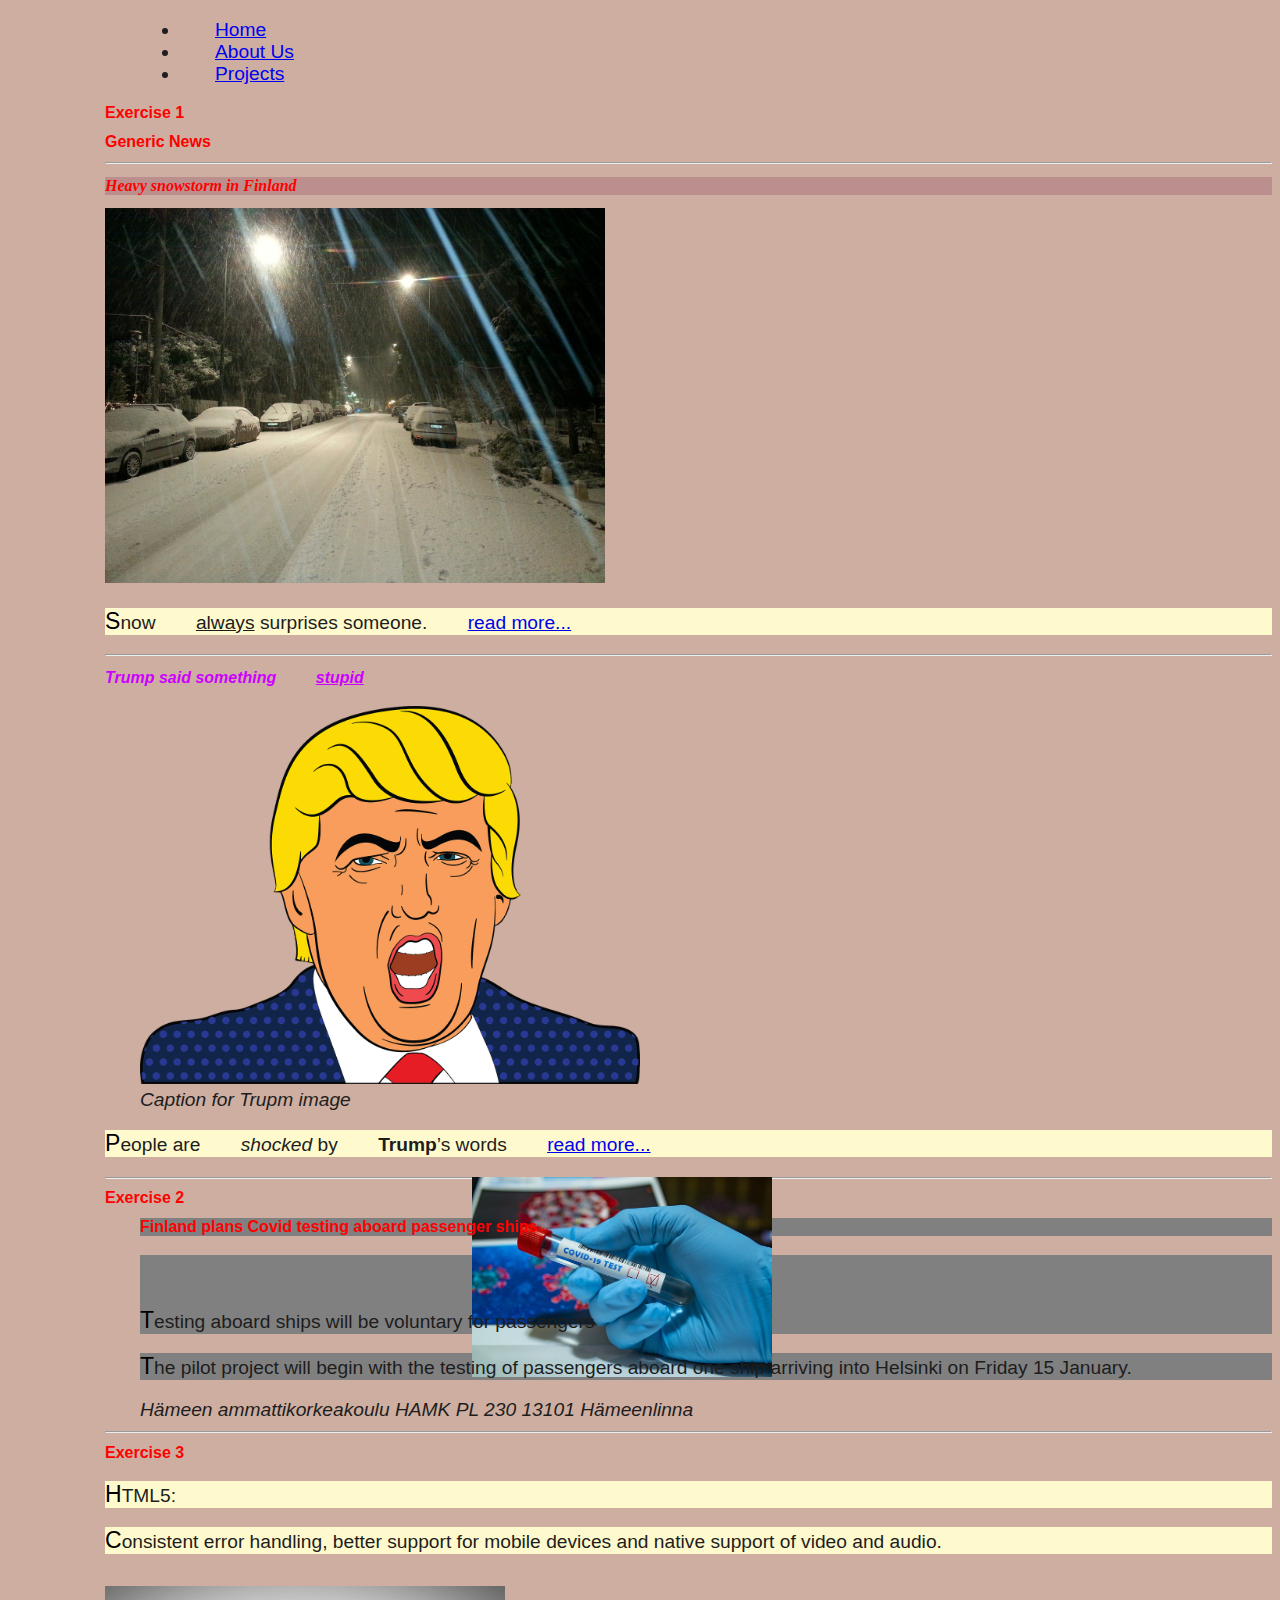
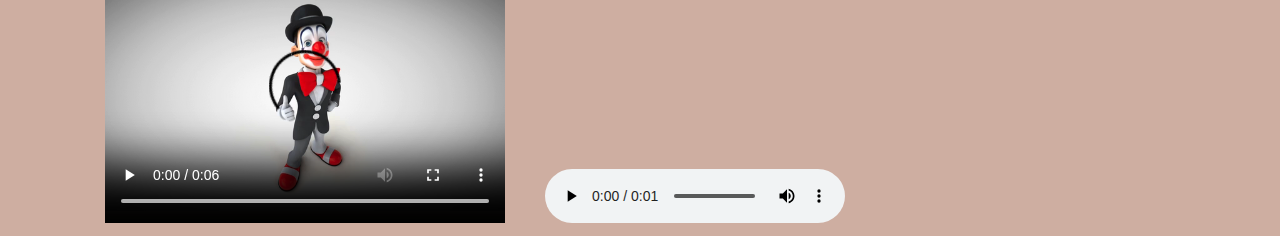
<file: index.html>
<!DOCTYPE html>
<html lang="en">
 <head>
  <meta charset="utf-8">
  <meta name="description" content="This is a Generic News site">
  <meta http-equiv="content-type" content="text/html" charset="ISO-8859-1" />
  <link href="css/style.css" rel="stylesheet" type="text/css">
  <title>Exercises</title>
 </head>
 <body>
  <ul>
    <li><a href="index.html">Home</a></li>
    <li><a href="aboutus.html">About Us</a></li>
    <li><a href="projects.html">Projects</a></li>
    </ul>
  <h1>Exercise 1</h1>
  <h1>Generic News</h1>
<hr>
  <h2 style="color: red;font-family: 'Times New Roman', Times, serif; font-size: 16px;background-color: rosybrown;text-decoration-style: dotted;">Heavy snowstorm in Finland</h2>
  
    <img src="images/Snowstorm.jpg" alt="Snowstorm" width="500">
    <p>Snow <u>always</u> surprises someone. <a href="https://yle.fi/uutiset/osasto/news/powerful_snowstorm_sweeps_across_finland/6121947" target="_blank">read more...</a></p>
    <tr>
      <hr>
<h2>Trump said something <u>stupid</u></h2>
<figure>
    <img  src="images/Trump.png" alt="Trump" width="500">
    <figcaption class="caption">
      Caption for Trupm image
    </figcaption>
  </figure>
    <p>People are <i>shocked</i> by <b>Trump</b>’s words  <a href="https://edition.cnn.com/2021/01/08/tech/trump-twitter-ban/index.html" target="_blank">read more...</a></p>   
      <hr>
    <h1>Exercise 2</h1>

      <article>
        <h1>Finland plans Covid testing aboard passenger ships</h1>
            
                <img src="images/CovidTest.jpg" style="float: right; max-width:300px; margin: -70px 500px;" /> 
                <p>Testing aboard ships will be voluntary for passengers</p>
                <p>The pilot project will begin with the testing of passengers aboard one ship arriving into Helsinki on Friday 15 January.</p>
                
            
            <address>Hämeen ammattikorkeakoulu HAMK PL 230 13101 Hämeenlinna</address>
    </article>
    <tr>
      <hr>       
<h1>Exercise 3</h1>
<p>HTML5:</p>  
<p>Consistent error handling, better support for mobile devices and native support of video and audio.</p>
<video src="images/Clown.mp4" controls width="400" height="250" autoplay loop>
  <p>Your browser doesn't support HTML5 video.
     Here is a <a href="images/Clown.mp4">link to the video</a></p>
</video>

<audio controls>
  <source src="images/horn.mp3" type="audio/mp3">
  <p>Your browser doesn't support HTML5 audio. </p>
</audio> 
</body>
</html>
</file>
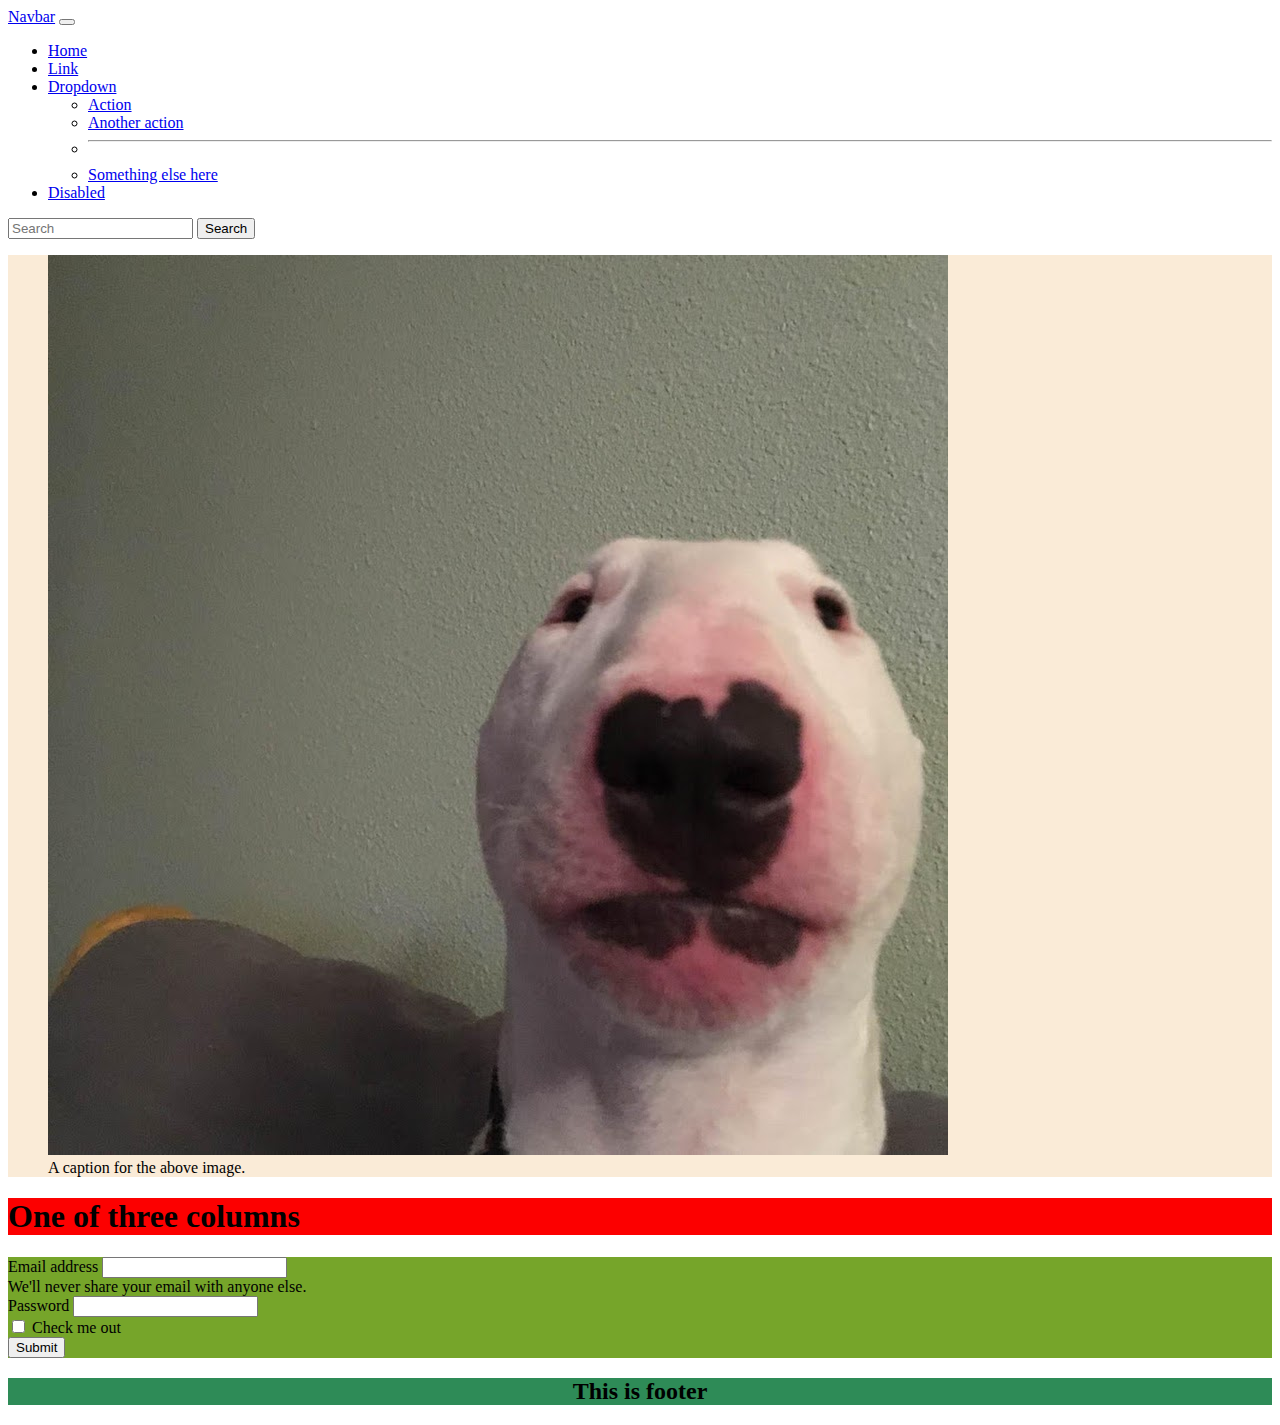
<file: bootsrap.html>
<!DOCTYPE html>
      <html lang="en">
      <head>
        <meta charset="UTF-8">
        <meta name="viewport" content="width=device-width, initial-scale=1.0">
        <title>Bootstrap - Page Example</title>
        <link href="css/add.css" rel="stylesheet">
        <link href="https://cdn.jsdelivr.net/npm/bootstrap@5.0.0-beta1/dist/css/bootstrap.min.css" rel="stylesheet" integrity="sha384-giJF6kkoqNQ00vy+HMDP7azOuL0xtbfIcaT9wjKHr8RbDVddVHyTfAAsrekwKmP1" crossorigin="anonymous">
      </head>
      <body>
        <div class="container-fluid">

        <div class="row">
          <nav class="navbar navbar-expand-lg navbar-light bg-light">
            <div class="container-fluid">
              <a class="navbar-brand" href="#">Navbar</a>
              <button class="navbar-toggler" type="button" data-bs-toggle="collapse" data-bs-target="#navbarSupportedContent" aria-controls="navbarSupportedContent" aria-expanded="false" aria-label="Toggle navigation">
                <span class="navbar-toggler-icon"></span>
              </button>
              <div class="collapse navbar-collapse" id="navbarSupportedContent">
                <ul class="navbar-nav me-auto mb-2 mb-lg-0">
                  <li class="nav-item">
                    <a class="nav-link active" aria-current="page" href="#">Home</a>
                  </li>
                  <li class="nav-item">
                    <a class="nav-link" href="#">Link</a>
                  </li>
                  <li class="nav-item dropdown">
                    <a class="nav-link dropdown-toggle" href="#" id="navbarDropdown" role="button" data-bs-toggle="dropdown" aria-expanded="false">
                      Dropdown
                    </a>
                    <ul class="dropdown-menu" aria-labelledby="navbarDropdown">
                      <li><a class="dropdown-item" href="#">Action</a></li>
                      <li><a class="dropdown-item" href="#">Another action</a></li>
                      <li><hr class="dropdown-divider"></li>
                      <li><a class="dropdown-item" href="#">Something else here</a></li>
                    </ul>
                  </li>
                  <li class="nav-item">
                    <a class="nav-link disabled" href="#" tabindex="-1" aria-disabled="true">Disabled</a>
                  </li>
                </ul>
                <form class="d-flex">
                  <input class="form-control me-2" type="search" placeholder="Search" aria-label="Search">
                  <button class="btn btn-outline-success" type="submit">Search</button>
                </form>
              </div>
            </div>
          </nav>
          
          <div class="row">
            <div class="col-sm-3" style="background-color: antiquewhite;">
              <figure class="figure">
                <img src="images/Buddy.jpg" class="figure-img img-fluid rounded" alt="Buddy">
                <figcaption class="figure-caption">A caption for the above image.</figcaption>
              </figure>
            </div>
            <div class="col-sm-3" style="background-color: brown;">
              <h1>One of three columns</h1>
            </div>
            <div class="col-sm-6" style="background-color: rgb(118, 165, 42);">
              <form>
                <div class="mb-3">
                  <label for="exampleInputEmail1" class="form-label">Email address</label>
                  <input type="email" class="form-control" id="exampleInputEmail1" aria-describedby="emailHelp">
                  <div id="emailHelp" class="form-text">We'll never share your email with anyone else.</div>
                </div>
                <div class="mb-3">
                  <label for="exampleInputPassword1" class="form-label">Password</label>
                  <input type="password" class="form-control" id="exampleInputPassword1">
                </div>
                <div class="mb-3 form-check">
                  <input type="checkbox" class="form-check-input" id="exampleCheck1">
                  <label class="form-check-label" for="exampleCheck1">Check me out</label>
                </div>
                <button type="submit" class="btn btn-primary">Submit</button>
              </form>            </div>
          </div>
        </div>
        </div>
        <div class="row" style="background-color: seagreen; text-align: center">
<h2>This is footer</h2>
        </div>
      
        <script src="https://cdn.jsdelivr.net/npm/@popperjs/core@2.5.4/dist/umd/popper.min.js" integrity="sha384-q2kxQ16AaE6UbzuKqyBE9/u/KzioAlnx2maXQHiDX9d4/zp8Ok3f+M7DPm+Ib6IU" crossorigin="anonymous"></script>
        <script src="https://cdn.jsdelivr.net/npm/bootstrap@5.0.0-beta1/dist/js/bootstrap.min.js" integrity="sha384-pQQkAEnwaBkjpqZ8RU1fF1AKtTcHJwFl3pblpTlHXybJjHpMYo79HY3hIi4NKxyj" crossorigin="anonymous"></script>
      </body>
      </html>
</file>
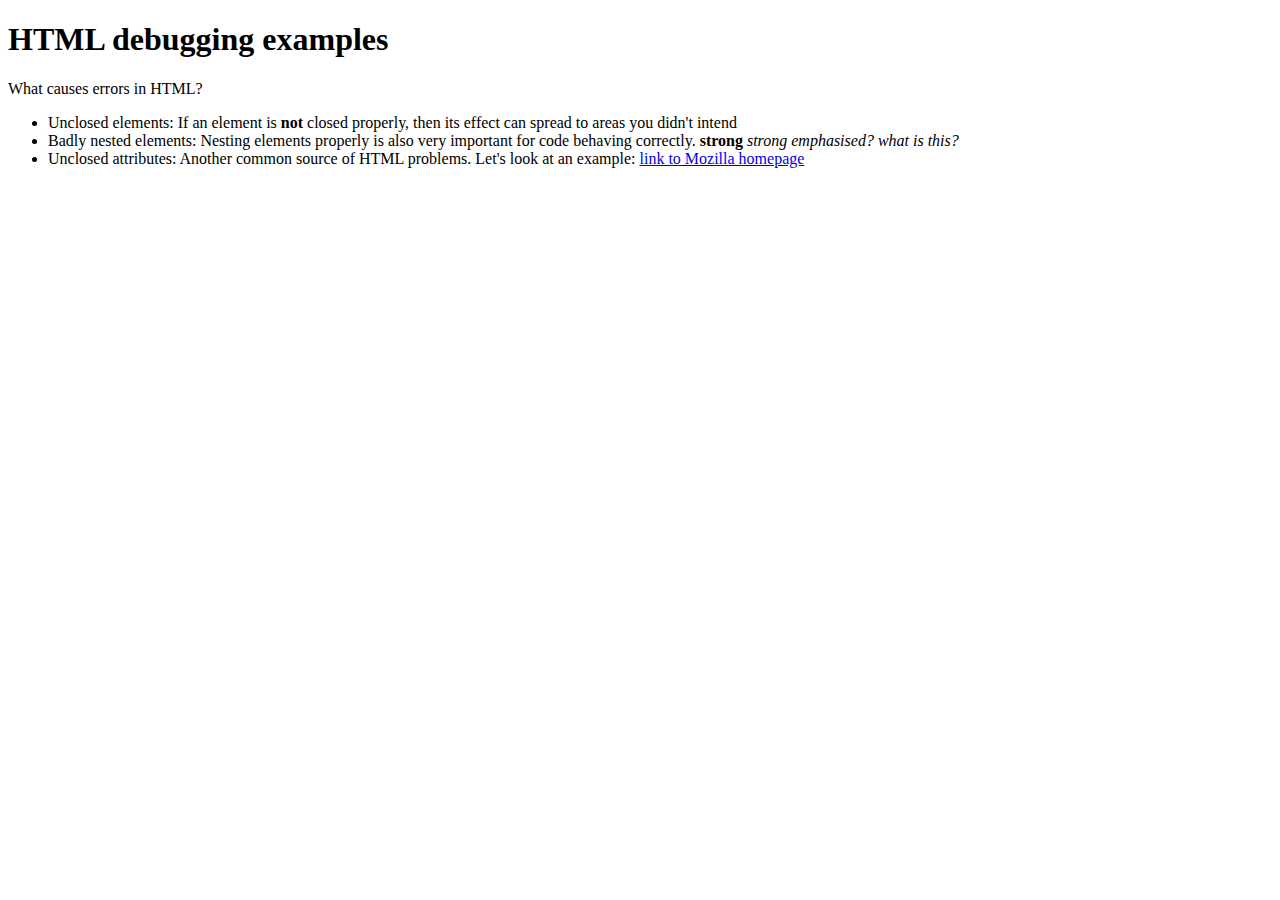
<file: debug.html>
<!DOCTYPE html>
<html lang="en"> 
  <head>
    <meta charset="utf-8">

    <title>HTML debugging examples</title>

    <!--[if lt IE 9]>
      <script src="https://cdnjs.cloudflare.com/ajax/libs/html5shiv/3.7.3/html5shiv.js"></script>
    <![endif]-->
  </head>

  <body>
    <h1>HTML debugging examples</h1>

    <p>What causes errors in HTML? </p>

    <ul>
      <li>Unclosed elements: If an element is <strong>not</strong> closed properly, then its effect can spread to areas you didn't intend </li>

      <li>Badly nested elements: Nesting elements properly is also very important for code behaving correctly. <strong>strong</strong> <em>strong emphasised? what is this?</em>   </li>

      <li>Unclosed attributes: Another common source of HTML problems. Let's look at an example: <a href="https://www.mozilla.org/">link to Mozilla homepage </a>
    </ul>
  </body>
</html>
</file>
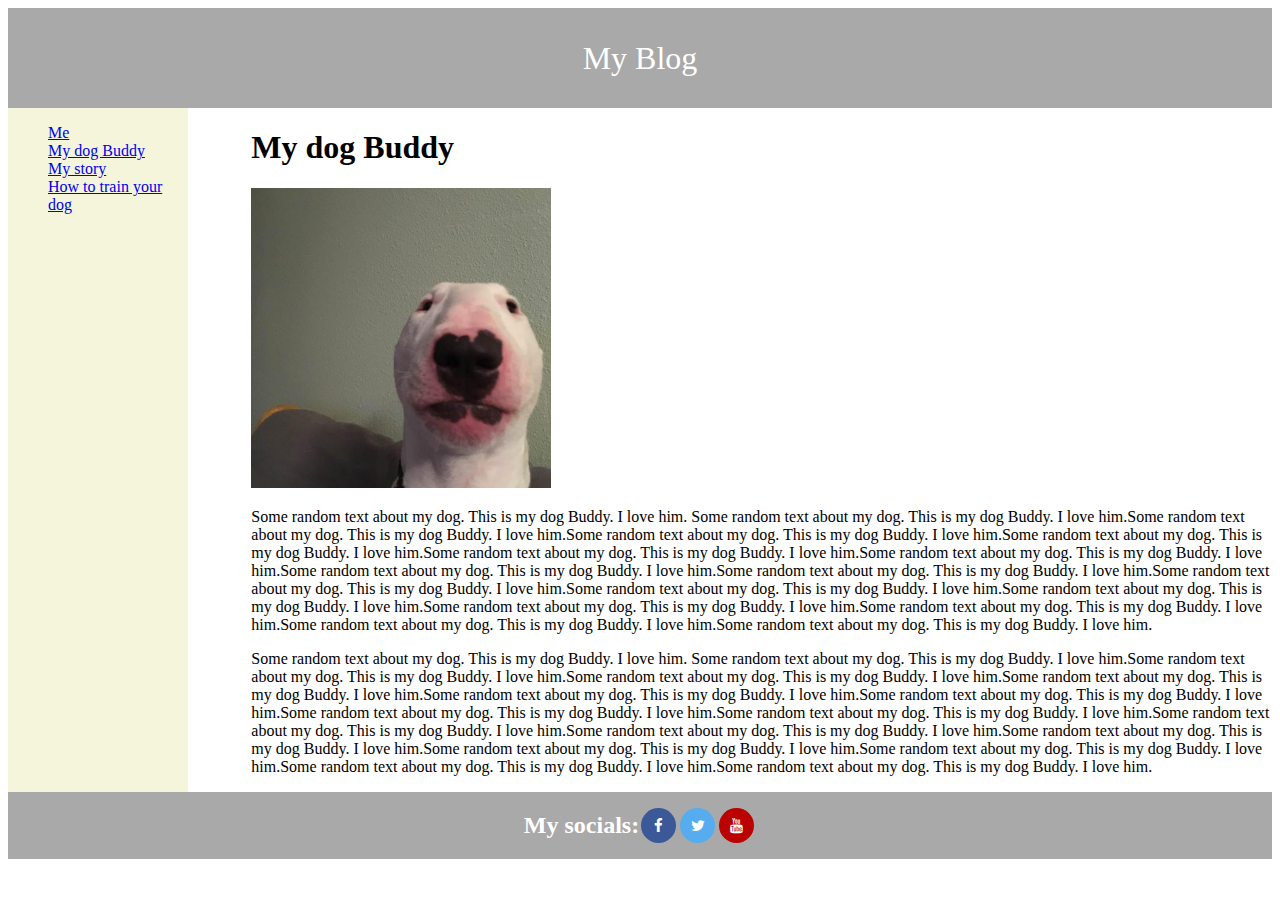
<file: exercise4.html>
<!DOCTYPE html>
<html lang="en">
<head>
    <meta charset="UTF-8">
    <meta name="viewport" content="width=device-width, initial-scale=1.0">
    <link rel="stylesheet" href="https://cdnjs.cloudflare.com/ajax/libs/font-awesome/4.7.0/css/font-awesome.min.css">
    <title>Exercise 4</title>
    <style>
         .wrapper {
            margin: auto;
            width: auto;
            
        }
        header {
        background-color: darkgray;
        color: white;
        font-size: xx-large;
        height: 100px;
        display: flex;
        justify-content: center;
        align-items: center;
        
        }
        .flexgrowcon {
            display: flex;
            align-items: stretch;
        }

        navbar {
            background-color: beige;
            width: 15%;
            flex-grow: 1;
        }
        .navbar >li{
            list-style: none;
            margin: auto;
        }
        article {
            background-color: white;
            width: 85%;
            flex-grow: 6;
            margin-left: 5%;
        }
        footer {
        background-color: darkgray;
        color: white;
        height: auto;
        display: flex;
        justify-content: center;
        align-items: center;
        }
        .fa {
  padding: 10px;
  font-size: 15px;
  width: 15px;
  text-align: center;
  text-decoration: none;
  margin: 5px 2px;
  border-radius: 50%;
}
.fa:hover {
    opacity: 0.7;
}

.fa-facebook {
  background: #3B5998;
  color: white;
}

.fa-twitter {
  background: #55ACEE;
  color: white;
}
.fa-youtube {
  background: #bb0000;
  color: white;
}
    </style>
</head>
<body>
    <div class="wrapper">
    <header>
        My Blog
    </header>
    <div class="flexgrowcon">
    <navbar>
        <ul class="navbar">
            <li><a href="#">Me</a></li>
            <li><a href="#">My dog Buddy</a></li>
            <li><a href="#">My story</a></li>
            <li><a href="#">How to train your dog</a></li>
        </ul>
    </navbar>
    <article>
        <h1>My dog Buddy</h1>
        <img src="images/Buddy.jpg" alt="Pic of my dog Buddy" style="height: 300px;" />
        <p>Some random text about my dog. This is my dog Buddy. I love him. Some random text about my dog. This is my dog Buddy. I love him.Some random text about my dog. This is my dog Buddy. I love him.Some random text about my dog. This is my dog Buddy. I love him.Some random text about my dog. This is my dog Buddy. I love him.Some random text about my dog. This is my dog Buddy. I love him.Some random text about my dog. This is my dog Buddy. I love him.Some random text about my dog. This is my dog Buddy. I love him.Some random text about my dog. This is my dog Buddy. I love him.Some random text about my dog. This is my dog Buddy. I love him.Some random text about my dog. This is my dog Buddy. I love him.Some random text about my dog. This is my dog Buddy. I love him.Some random text about my dog. This is my dog Buddy. I love him.Some random text about my dog. This is my dog Buddy. I love him.Some random text about my dog. This is my dog Buddy. I love him.Some random text about my dog. This is my dog Buddy. I love him.</p>
        <p>Some random text about my dog. This is my dog Buddy. I love him. Some random text about my dog. This is my dog Buddy. I love him.Some random text about my dog. This is my dog Buddy. I love him.Some random text about my dog. This is my dog Buddy. I love him.Some random text about my dog. This is my dog Buddy. I love him.Some random text about my dog. This is my dog Buddy. I love him.Some random text about my dog. This is my dog Buddy. I love him.Some random text about my dog. This is my dog Buddy. I love him.Some random text about my dog. This is my dog Buddy. I love him.Some random text about my dog. This is my dog Buddy. I love him.Some random text about my dog. This is my dog Buddy. I love him.Some random text about my dog. This is my dog Buddy. I love him.Some random text about my dog. This is my dog Buddy. I love him.Some random text about my dog. This is my dog Buddy. I love him.Some random text about my dog. This is my dog Buddy. I love him.Some random text about my dog. This is my dog Buddy. I love him.</p>
        
    </article>
    
    </div>
    <footer>
        <h2>My socials: </h2>
        <a href="#" class="fa fa-facebook"></a>
<a href="#" class="fa fa-twitter"></a>
<a href="#" class="fa fa-youtube"></a>
    </footer>


    </div>

</body>
</html>
</file>
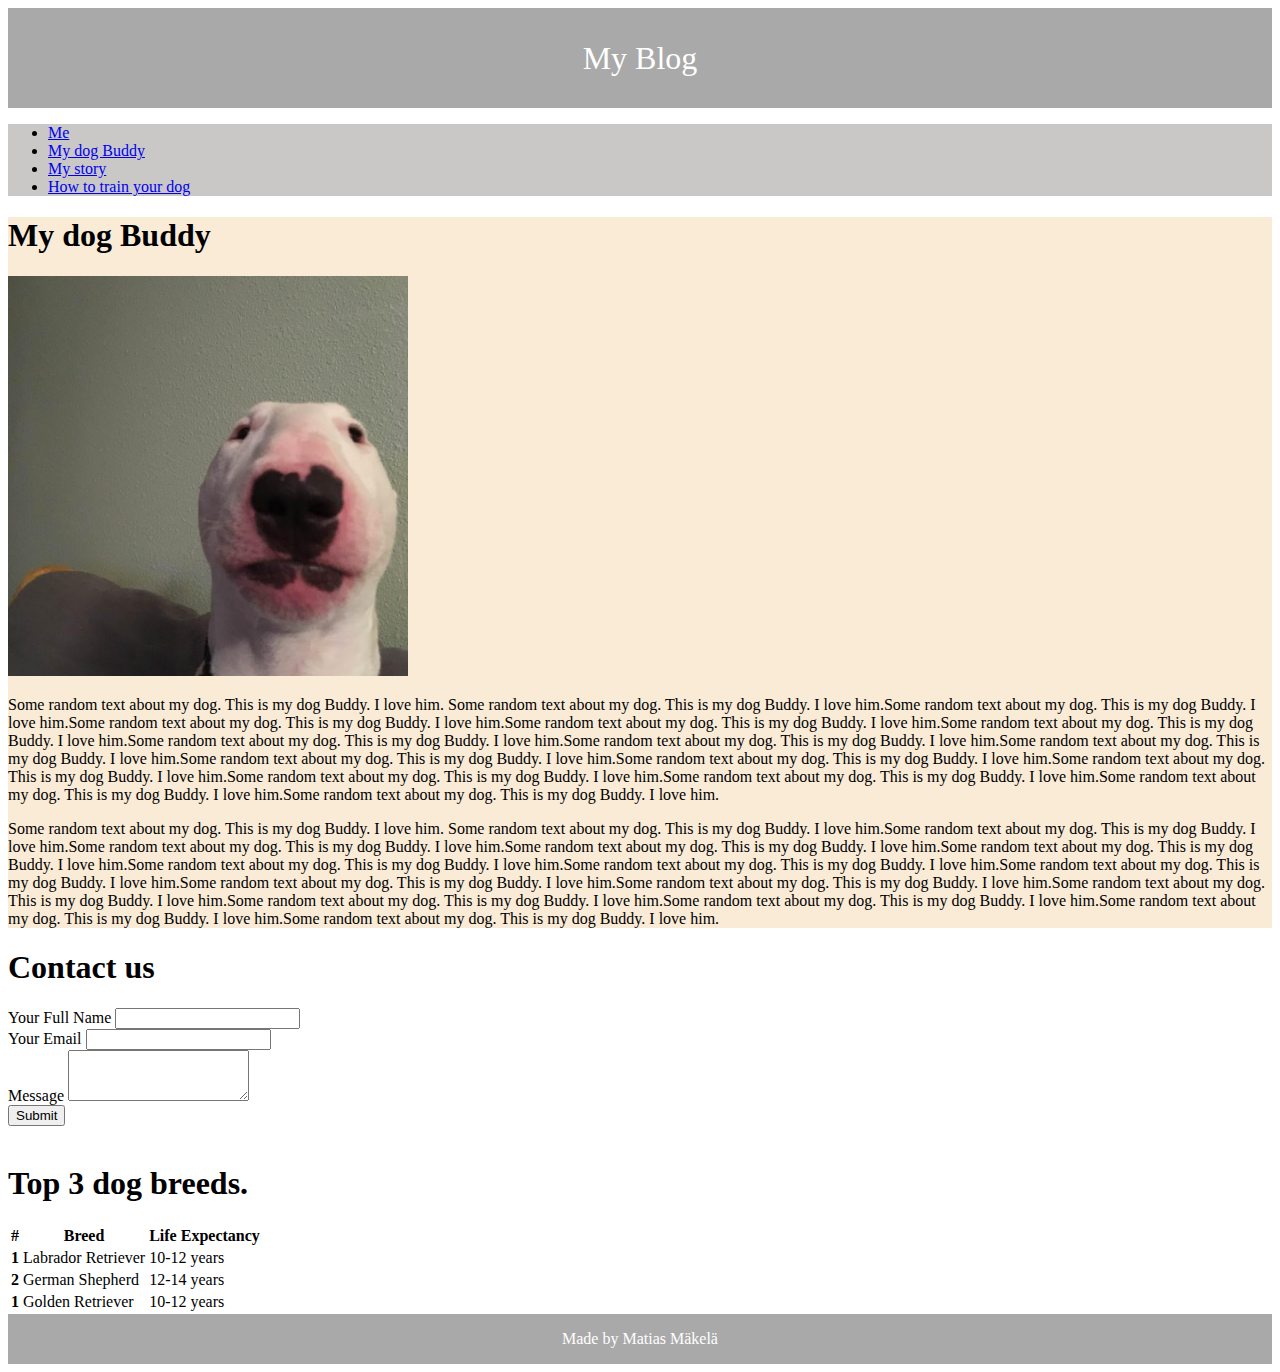
<file: exercise5.html>
<!DOCTYPE html>
      <html lang="en">
      <head>
        <meta charset="UTF-8">
        <meta name="viewport" content="width=device-width, initial-scale=1.0">
        <title>Exercise 5</title>
        <link rel="stylesheet" type="text/css" href="css/main.css">
        <link href="https://cdn.jsdelivr.net/npm/bootstrap@5.0.0-beta1/dist/css/bootstrap.min.css" rel="stylesheet" integrity="sha384-giJF6kkoqNQ00vy+HMDP7azOuL0xtbfIcaT9wjKHr8RbDVddVHyTfAAsrekwKmP1" crossorigin="anonymous">
        <link rel="stylesheet" href="https://cdnjs.cloudflare.com/ajax/libs/font-awesome/4.7.0/css/font-awesome.min.css">
        <style>
          

        </style>
    </head>
      <body>
        <div class="container-fluid">

            <div class="row">
                <header class="header">
                    My Blog
                </header>
              
              <div class="row">
                <div class="col-sm-1" style="background-color: rgb(201, 200, 199);">
                    
                    <ul class="nav flex-column">
                        <li class="nav-item">
                          <a class="nav-link active" aria-current="page" href="#">Me</a>
                        </li>
                        <li class="nav-item">
                          <a class="nav-link" href="#">My dog Buddy</a>
                        </li>
                        <li class="nav-item">
                          <a class="nav-link" href="#">My story</a>
                        </li>
                        <li class="nav-item">
                            <a class="nav-link" href="#">How to train your dog</a>                      
                          </li>
                      </ul>
                </div>
                <div class="col-sm-8" style="background-color: antiquewhite;">
                    <h1 class="bodystyle">My dog Buddy</h1>
                    <img src="images/Buddy.jpg" class="figure-img img-fluid rounded" alt="Buddy" width="400"/>
                    <p>Some random text about my dog. This is my dog Buddy. I love him. Some random text about my dog. This is my dog Buddy. I love him.Some random text about my dog. This is my dog Buddy. I love him.Some random text about my dog. This is my dog Buddy. I love him.Some random text about my dog. This is my dog Buddy. I love him.Some random text about my dog. This is my dog Buddy. I love him.Some random text about my dog. This is my dog Buddy. I love him.Some random text about my dog. This is my dog Buddy. I love him.Some random text about my dog. This is my dog Buddy. I love him.Some random text about my dog. This is my dog Buddy. I love him.Some random text about my dog. This is my dog Buddy. I love him.Some random text about my dog. This is my dog Buddy. I love him.Some random text about my dog. This is my dog Buddy. I love him.Some random text about my dog. This is my dog Buddy. I love him.Some random text about my dog. This is my dog Buddy. I love him.Some random text about my dog. This is my dog Buddy. I love him.</p>
                    <p>Some random text about my dog. This is my dog Buddy. I love him. Some random text about my dog. This is my dog Buddy. I love him.Some random text about my dog. This is my dog Buddy. I love him.Some random text about my dog. This is my dog Buddy. I love him.Some random text about my dog. This is my dog Buddy. I love him.Some random text about my dog. This is my dog Buddy. I love him.Some random text about my dog. This is my dog Buddy. I love him.Some random text about my dog. This is my dog Buddy. I love him.Some random text about my dog. This is my dog Buddy. I love him.Some random text about my dog. This is my dog Buddy. I love him.Some random text about my dog. This is my dog Buddy. I love him.Some random text about my dog. This is my dog Buddy. I love him.Some random text about my dog. This is my dog Buddy. I love him.Some random text about my dog. This is my dog Buddy. I love him.Some random text about my dog. This is my dog Buddy. I love him.Some random text about my dog. This is my dog Buddy. I love him.</p>
                    
                </div>
                <div class="col-sm-3" style="background-color: white;">
                  <form>
                    <h1>
                        Contact us
                    </h1>
                    <div class="mb-3">
                        <label class="form-label">Your Full Name</label>
                        <input class="form-control" name="fname" required>
                    </div>
                    <div class="mb-3">
                        <label class="form-label">Your Email</label>
                <input class="form-control" type="email"  name="email">
                    </div>
                    <div class="mb-3">
                        <label class="form-label">Message</label>
  <textarea class="form-control" id="FormControlTextarea" rows="3"></textarea>
                    </div>
                    <button type="submit" class="btn btn-primary">Submit</button>
                  </form>  
                  <div>
                      <br>  
                      <h1>Top 3 dog breeds.</h1>
                  <table class="table">
                     
                    <thead>
                      <tr>
                        <th scope="col">#</th>
                        <th scope="col">Breed</th>
                        <th scope="col">Life Expectancy</th>
                        
                      </tr>
                    </thead>
                    <tbody>
                      <tr>
                        <th scope="row">1</th>
                        <td>Labrador Retriever</td>
                        <td>10-12 years</td>
                        
                      </tr>
                      <tr>
                        <th scope="row">2</th>
                        <td>German Shepherd</td>
                        <td> 12-14 years</td>
                        
                      </tr>
                      <tr>
                        <th scope="row">1</th>
                        <td>Golden Retriever</td>
                        <td>10-12 years</td>
                      </tr>
                    </tbody>
                  </table>          </div>
                </div>
              </div>
            </div>
            </div>
            <footer>
            
                <p>Made by Matias Mäkelä</p>
                
            </footer>
        <script src="https://cdn.jsdelivr.net/npm/@popperjs/core@2.5.4/dist/umd/popper.min.js" integrity="sha384-q2kxQ16AaE6UbzuKqyBE9/u/KzioAlnx2maXQHiDX9d4/zp8Ok3f+M7DPm+Ib6IU" crossorigin="anonymous"></script>
        <script src="https://cdn.jsdelivr.net/npm/bootstrap@5.0.0-beta1/dist/js/bootstrap.min.js" integrity="sha384-pQQkAEnwaBkjpqZ8RU1fF1AKtTcHJwFl3pblpTlHXybJjHpMYo79HY3hIi4NKxyj" crossorigin="anonymous"></script>
        
      </body>
      </html>
</file>
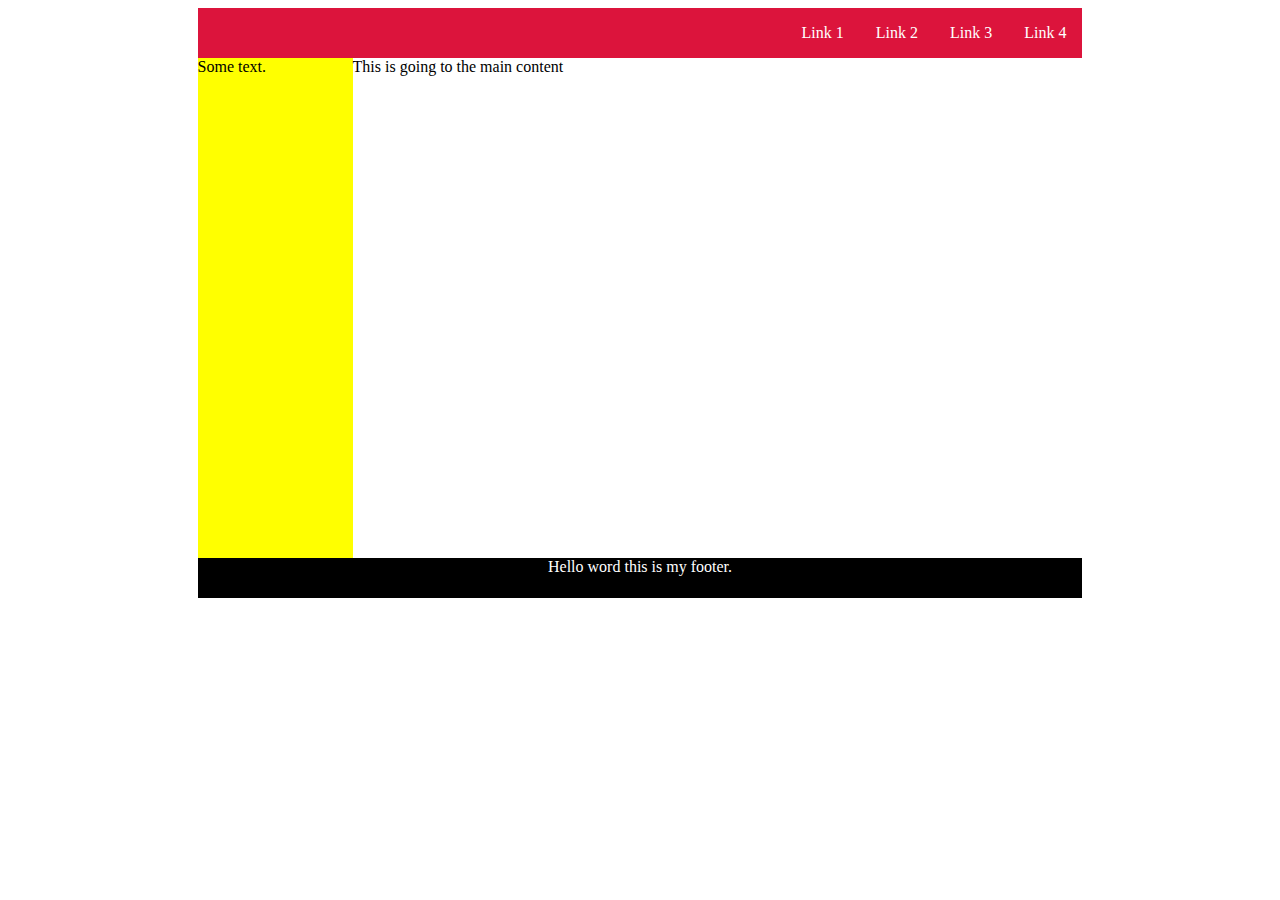
<file: flex.html>
<!DOCTYPE html>
<html lang="en">
<head>
    <meta charset="UTF-8">
    <meta name="viewport" content="width=device-width, initial-scale=1.0">
    <title>Flex Box - Layout</title>
    <style>
     /*    .flexContainer {
            display: flex;
            flex-wrap: wrap;
            background-color: blueviolet;
            align-content: space-between;
        }
            .flexContainer > div, div {
                background-color: chartreuse;
                margin: auto;
                text-align: center;
                line-height: 50px;
                font-size: 20px;
                width: 70%;
                           
        } */

        .wrapper {
            margin: auto;
            width: 70%;
        }
        .topmenu {
            display: flex;
            flex-flow: row wrap;
            justify-content: flex-end;
            margin: 0;
            background-color: crimson;
        }
        .topmenu >li {
            list-style: none;
            padding: 1em;
            color: white;
        }
        .flexgrowcon {
            display: flex;
            align-items: stretch;
        }

        leftbar,rightbar {
            background-color: yellow;
            min-height: 500px;
        }

        footer {
        background-color: black;
        color: white;
        height: 40px;
        text-align: center;
        }
    </style>
</head>
<body>
    <div class="wrapper">
     <header>
        <ul class="topmenu">
            <li>Link 1</li>
            <li>Link 2</li>
            <li>Link 3</li>
            <li>Link 4</li>
        </ul>
    </header>
    <div class="flexgrowcon">
        <leftbar style="flex-grow: 1;">
        Some text.
        </leftbar>

        <content style="flex-grow: 6;">
        
        This is going to the main content
        </content>
        <!-- <rightbar style="flex-grow: 1;">
            Some text.
            </rightbar> -->


    </div>
    <footer>
        Hello word this is my footer.
    </footer>
    </div>
</body>
</html>
</file>
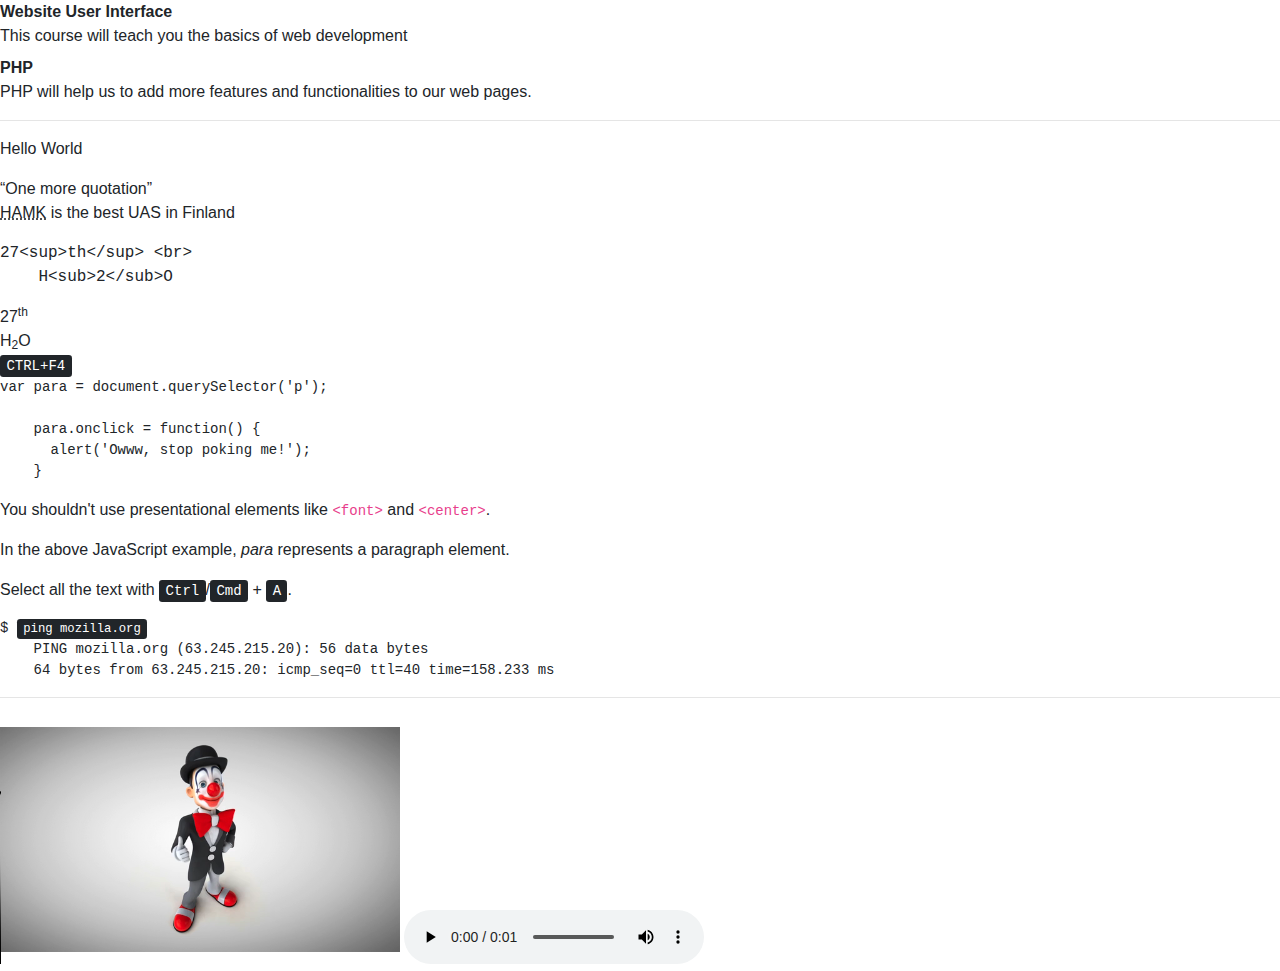
<file: lect3.html>
<!DOCTYPE html>
<html lang="en">
<head>
    <meta charset="UTF-8">
    <meta name="viewport" content="width=device-width, initial-scale=1.0">
    <link rel="stylesheet" href="https://stackpath.bootstrapcdn.com/bootstrap/4.4.1/css/bootstrap.min.css" integrity="sha384-Vkoo8x4CGsO3+Hhxv8T/Q5PaXtkKtu6ug5TOeNV6gBiFeWPGFN9MuhOf23Q9Ifjh" crossorigin="anonymous">
    <title>Text Formatting, Multimedia, Debugging</title>
</head>
<body>
    <dl>
        <dt>Website User Interface</dt>
        <dd>This course will teach you the basics of web development</dd>
        <dt>PHP</dt>
        <dd>PHP will help us to add more features and functionalities to our web pages.</dd>
    </dl> 
<hr>
<blockquote>Hello World</blockquote>
<q>One more quotation</q>
<p><abbr title="Hämeen ammattikorkeakoulu">HAMK</abbr> is the best UAS in Finland</p>
<xmp>27<sup>th</sup> <br>
    H<sub>2</sub>O</xmp>
27<sup>th</sup> <br>
H<sub>2</sub>O <br>
<kbd>CTRL+F4</kbd>
<pre><code>var para = document.querySelector('p');

    para.onclick = function() {
      alert('Owww, stop poking me!');
    }</code></pre>
    
    <p>You shouldn't use presentational elements like <code>&lt;font&gt;</code> and <code>&lt;center&gt;</code>.</p>
    
    <p>In the above JavaScript example, <var>para</var> represents a paragraph element.</p>
    
    <p>Select all the text with <kbd>Ctrl</kbd>/<kbd>Cmd</kbd> + <kbd>A</kbd>.</p>
    
    <pre>$ <kbd>ping mozilla.org</kbd>
    <samp>PING mozilla.org (63.245.215.20): 56 data bytes
    64 bytes from 63.245.215.20: icmp_seq=0 ttl=40 time=158.233 ms</samp></pre>

<hr>
<video src="images/Clown.mp4" controls width="400" height="250" autoplay loop>
    <p>Your browser doesn't support HTML5 video.
       Here is a <a href="images/Clown.mp4">link to the video</a></p>
  </video>

  <audio controls>
    <source src="images/horn.mp3" type="audio/mp3">
    <p>Your browser doesn't support HTML5 audio. </p>
  </audio>
  <br>

</body>
</html>
</file>
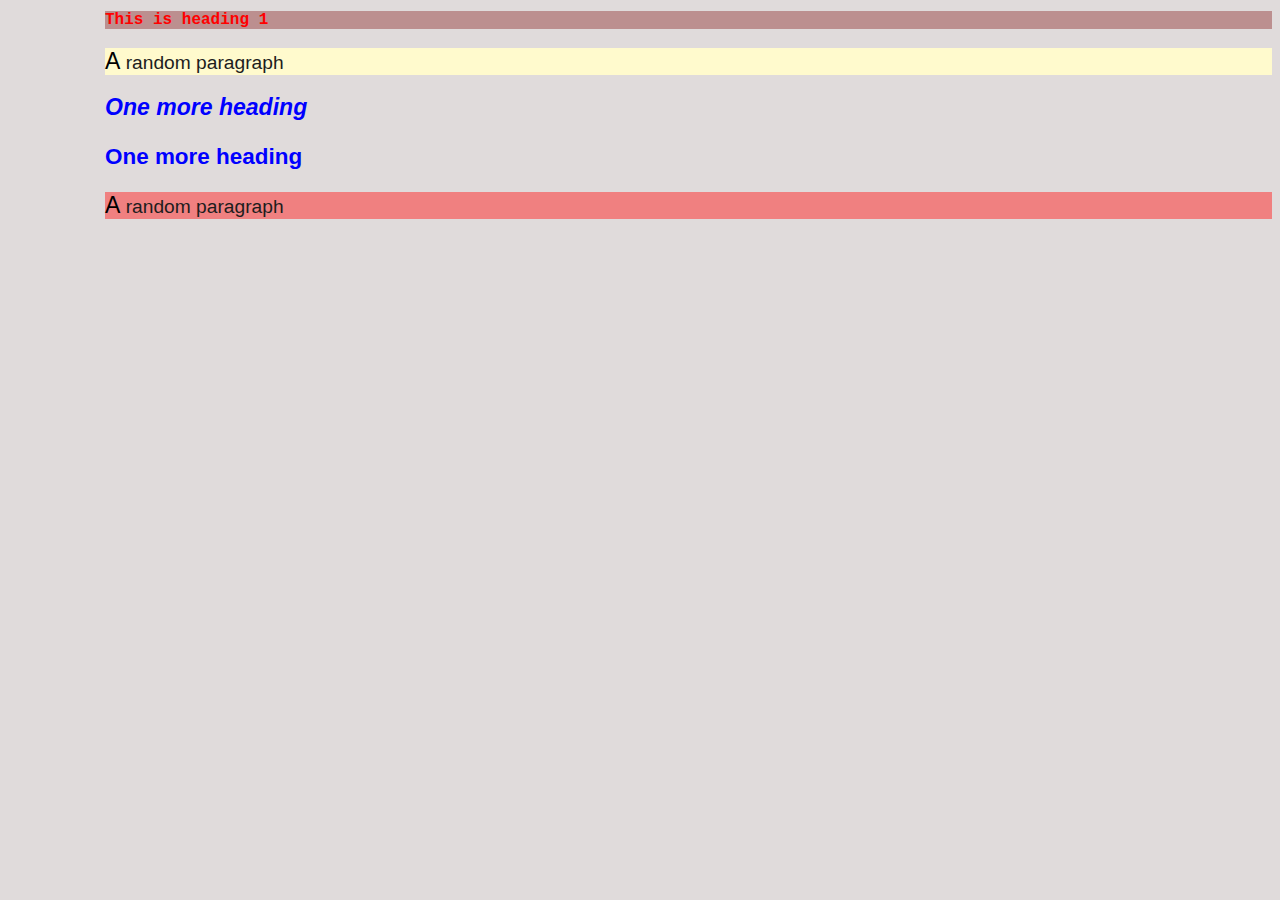
<file: lect4.html>
<!DOCTYPE html>
<html lang="en">
<head>
    <meta charset="UTF-8">
    <meta name="viewport" content="width=, initial-scale=1.0">
    <title>Document</title>
    <link href="css/style.css" rel="stylesheet" type="text/css">
    <style>  
    body {
        background-color:rgb(224, 219, 219);
      }
      h1 ,h2, h3, h4{
        color: blue;
        font-family: 'Gill Sans', 'Gill Sans MT', Calibri, 'Trebuchet MS', sans-serif;
        
      }
      h1.frontpage {
        font-size: larger;
        font-style: italic;
      }
      </style>
  
</head>
<body>
    <h1 style="color: red; font-family: 'Courier New', Courier, monospace; font-size: 16px;background-color: rosybrown;text-decoration-style: dotted;">This is heading 1</h1>
    <p>A random paragraph</p>
    <h1 class="frontpage">One more heading</h1>
    <h3>One more heading</h3>
    <p class="note">A random paragraph</p>
</body>
</html>
</file>
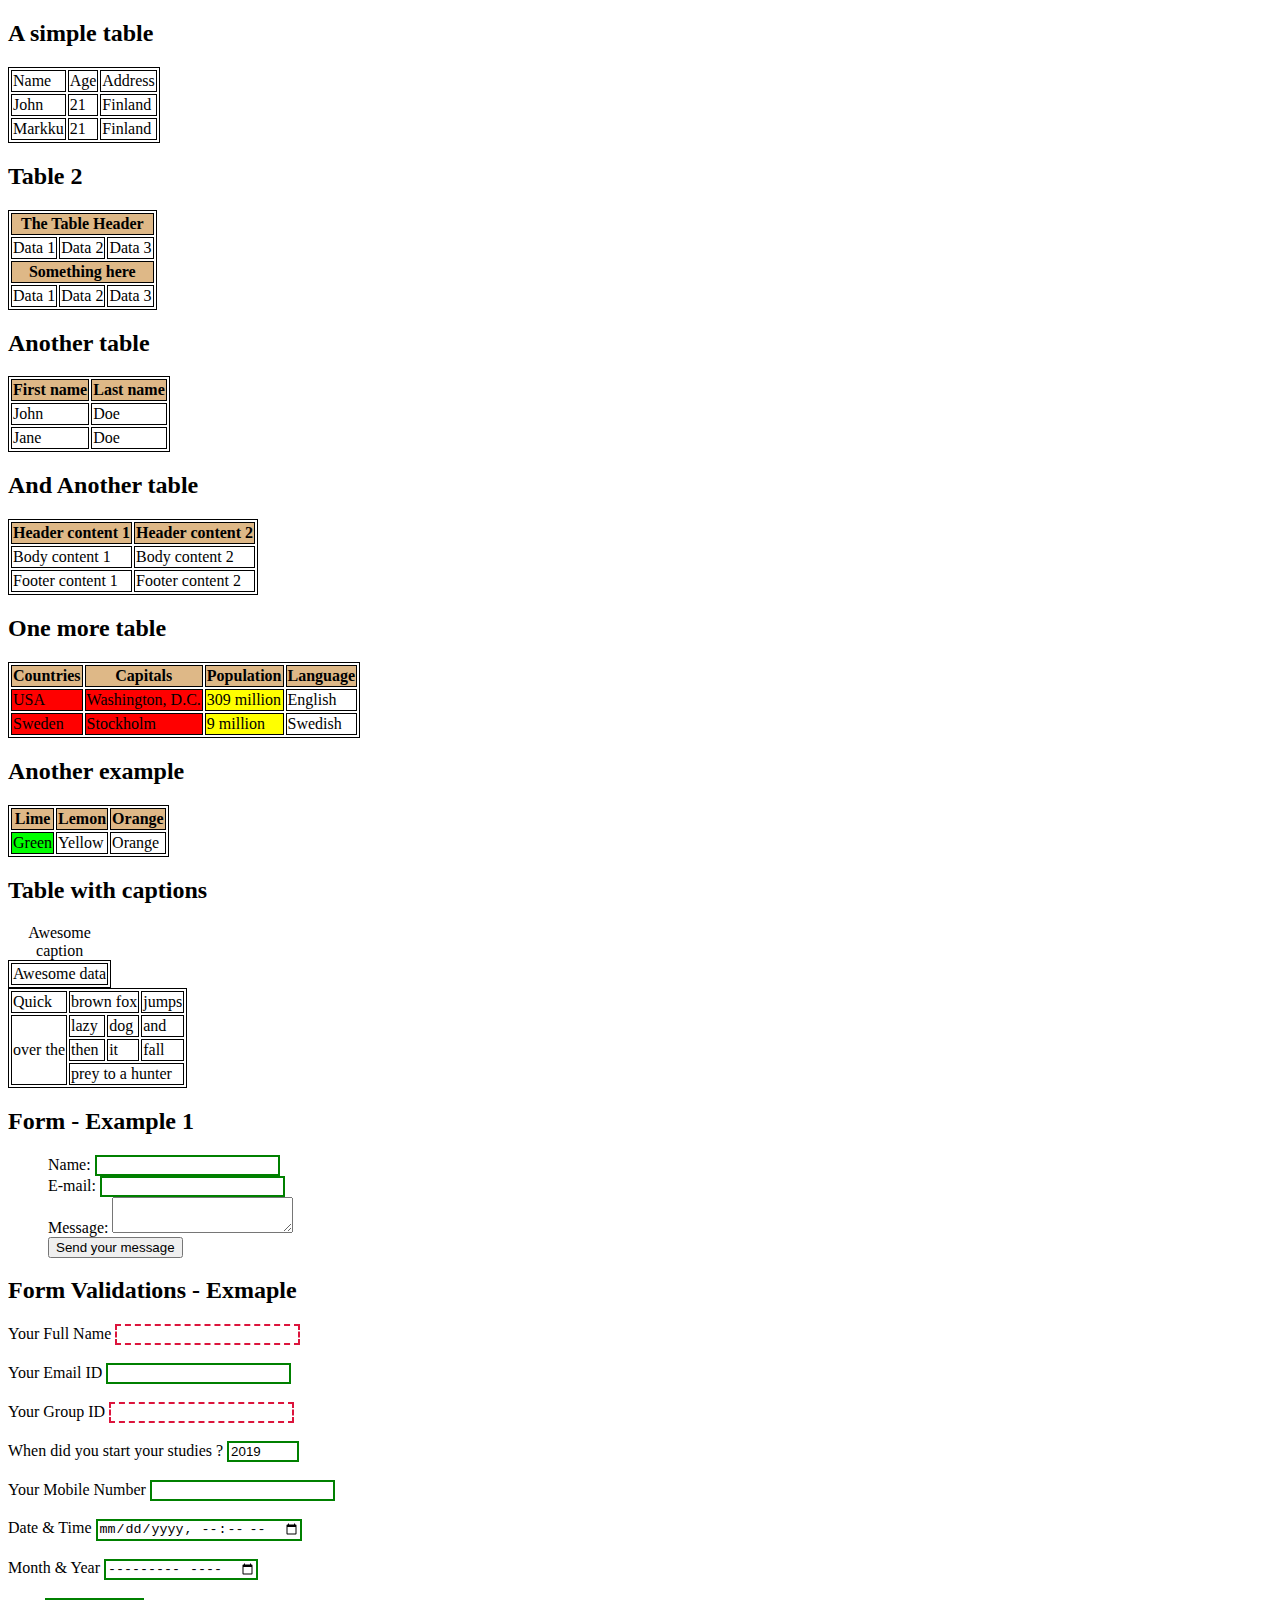
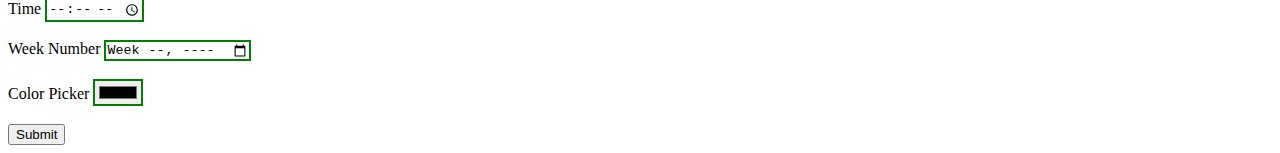
<file: lect6tablesandforms.html>
<!DOCTYPE html>
<html lang="en">
<head>
    <meta charset="UTF-8">
    <meta name="viewport" content="width=device-width, initial-scale=1.0">
    <title>Table & Forms</title>
    <style>
        table, tr, td{
            border: black 1px solid;
        }
        th{
            border: black 1px solid;
            background-color: burlywood;
        }
        input:invalid {
            border: 2px dashed red;
        }
        input:invalid:required {
            border: 2px dashed crimson;
        }
        input:valid {
            border: 2px solid green;
        }
        ul, li {
            list-style: none;
        }
    </style>

</head>
<body>
    <h2>A simple table</h2>
    <table>
<tr>
    <td>Name </td> <td>Age</td> <td>Address</td>
</tr>
<tr>
    <td>John </td> <td>21</td> <td>Finland</td>
</tr>
<tr>
    <td>Markku </td> <td>21</td> <td>Finland</td>
</tr>
    </table>

    <h2>Table 2</h2>
    <table>
        <thead>
            <tr>
                <th colspan="3">The Table Header</th>
            </tr>
        </thead>
        <tbody>
            <tr> 
                <td >Data 1</td> <td> Data 2</td> <td>Data 3</td>
            </tr>
            <tr>
                <th colspan="3">Something here</th>
            </tr>
            <tr> 
                <td >Data 1</td> <td> Data 2</td> <td>Data 3</td>
            </tr>
        </tbody>
            </table>

        <h2>Another table</h2>
        <table>
            <tr>
              <th>First name</th>
              <th>Last name</th>
            </tr>
            <tr>
              <td>John</td>
              <td>Doe</td>
            </tr>
            <tr>
              <td>Jane</td>
              <td>Doe</td>
            </tr>
          </table>
          <h2>And Another table</h2>
          <table>
            <thead>
              <tr>
                <th>Header content 1</th>
                <th>Header content 2</th>
              </tr>
            </thead>
            <tbody>
              <tr>
                <td>Body content 1</td>
                <td>Body content 2</td>
              </tr>
            </tbody>
            <tfoot>
              <tr>
                <td>Footer content 1</td>
                <td>Footer content 2</td>
              </tr>
            </tfoot>
          </table>
          <h2>One more table</h2>
          <table>
            <colgroup>
                <col span="2" style="background-color:red">
                <col style="background-color:yellow">
              <col >

              <tr>
                <th>Countries</th>
                <th>Capitals</th>
                <th>Population</th>
                <th>Language</th>
              </tr>
              <tr>
                <td>USA</td>
                <td>Washington, D.C.</td>
                <td>309 million</td>
                <td>English</td>
              </tr>
              <tr>
                <td>Sweden</td>
                <td>Stockholm</td>
                <td>9 million</td>
                <td>Swedish</td>
              </tr>
          </table>
          <h2>Another example</h2>
          <table>
            <colgroup>
              <col style="background-color: #0f0">
              <col span="2">
            </colgroup>
            <tr>
              <th>Lime</th>
              <th>Lemon</th>
              <th>Orange</th>
            </tr>
            <tr>
              <td>Green</td>
              <td>Yellow</td>
              <td>Orange</td>
            </tr>
          </table>
          
          <h2>Table with captions</h2>
          <table>
            <caption>Awesome caption</caption>
            <tr>
              <td>Awesome data</td>
            </tr>
          </table>

          <table>
            <tr>
            <td>Quick</td>
            <td colspan="2">brown fox</td>
            <td>jumps</td>
            </tr>
            <tr>
            <td rowspan="3">over the</td>
            <td>lazy</td>
            <td>dog</td>
            <td>and</td>
            </tr>
            <tr>
            <td>then</td>
            <td>it</td>
            <td>fall</td>
            </tr>
            <tr>
            <td colspan="3">prey to a hunter</td>
            </tr>
            </table>

            <h2>Form - Example 1</h2>
            <form action="/action.php" method="post">
                <ul>
                 <li>
                   <label for="name">Name:</label>
                   <input type="text" id="name" name="user_name">
                 </li>
                 <li>
                   <label for="mail">E-mail:</label>
                   <input type="email" id="mail" name="user_email">
                 </li>
                 <li>
                   <label for="msg">Message:</label>
                   <textarea id="msg" name="user_message"></textarea>
                 </li>
                 <li class="button">
                    <button type="submit">Send your message</button>
                  </li>
                </ul>
               </form>
               <h2>Form Validations - Exmaple </h2>
               <form>
                <label >Your Full Name</label>
                <input  name="fname" required> <br><br>
                <label>Your Email ID</label>
                <input type="email"  name="email"> <br><br>
          
                  <label >Your Group ID</label>
                  <input type="text" name="gid" required minlength="7" maxlength="7"><br><br>
                  <label >When did you start your studies ?</label>
                  <input type="number"  name="year" value="2019" min="2019" max="2022"><br><br>
                  <label >Your Mobile Number </label><input type="tel"  name="tel"><br><br>
                  <label >Date & Time </label><input type="datetime-local" name="datetime"><br><br>
                  <label >Month & Year </label><input type="month" name="month" ><br><br>
                  <label > Time </label> <input type="time" name="time" ><br><br>
                  <label >Week Number </label><input type="week" name="week" ><br><br>
                  <label >Color Picker </label><input type="color" name="color" ><br><br>
                <button>Submit</button>
              </form>
</body>
</html>
</file>
<file: css/style.css>
h2 {
color: red;
font-size-adjust: initial;
font-style: oblique;
}
h3 {
color: khaki;
}
p {
    background-color: lemonchiffon;
}
p.note {
background-color: lightcoral;
font-style: medium;
}
h2{
    color: rgb(204, 0, 255);
    font-size: 16px;
    font-family: Verdana, Geneva, Tahoma, sans-serif;
    text-decoration: lightcoral;
}
h1{
    color:red;
    border-bottom: red;
    border-bottom-width:large;
    font-size: 16px;
}
.redtext1{
    color:red;
    
    font-size: normal;
}
a:hover {
    background-color: yellow ;
    
    color: purple;
    text-decoration: slateblue;
  }

header, span, em {
background-color: mediumaquamarine
}
article > h1 {
    background-color: gray;
}
article > p {
    background-color: gray;
}
p::first-letter{
    color:rgb(0, 0, 0);
    font-size: larger;
}
* {
    margin-left: 35px;
}
.notebox {
    border: 4px solid orange;
    font-weight: bold;
    margin-bottom: 20px;
}

.notebox.warning {
    border: 5px solid red;
    font-weight: lighter;
    margin-bottom: 20px;
}

.notebox.danger {
    border: 5px solid rgb(33, 190, 54);
    font-weight: lighter;
    margin-bottom: 20px;
}
body {
    background-color: #ceaea1;
    font-family: 'Gill Sans', 'Gill Sans MT', Calibri, 'Trebuchet MS', sans-serif;
    font-size: larger;
    color: rgb(29, 29, 29);
   }

   .caption {
    font: size 14;
    font-style: italic;
}
</file>
<file: css/add.css>
h1{
    background-color: rgb(252, 0, 0);
}
body{
    font-family: 'Times New Roman', Times, serif;
}
</file>
<file: css/main.css>
header {
    background-color: darkgray;
    color: white;
    font-size: xx-large;
    height: 100px;
    display: flex;
    justify-content: center;
    align-items: center;
    
    }
    body{
        font-family: 'Times New Roman', Times, serif;
    }
    footer {
        background-color: darkgray;
        color: white;
        height: auto;
        display: flex;
        justify-content: center;
        align-items: center;
        }
        a:hover {
            background-color: rgb(85, 84, 84) ;
            
          }
</file>
